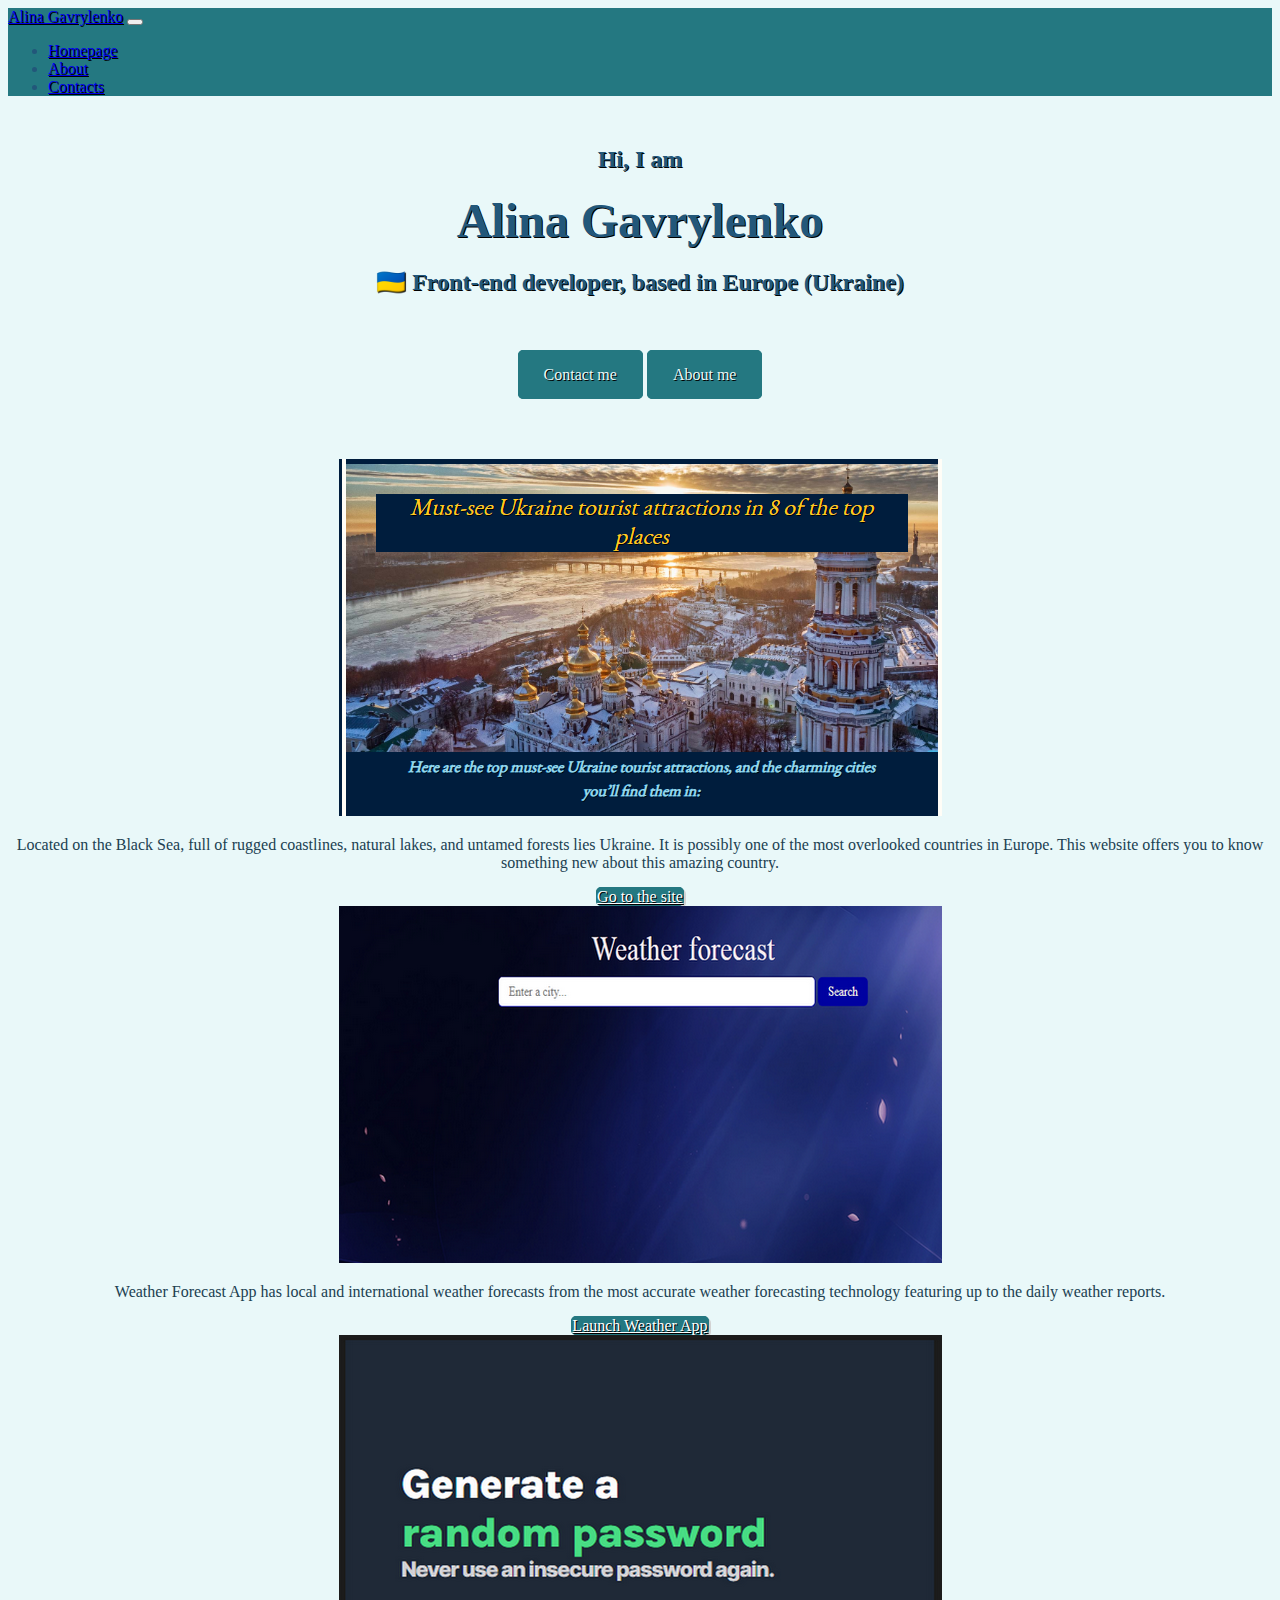
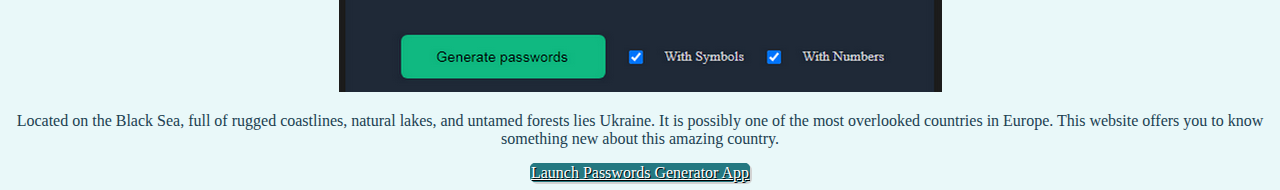
<file: index.html>
<!DOCTYPE html>
<html lang="en">
  <head>
    <meta charset="UTF-8" />
    <meta name="viewport" content="width=device-width, initial-scale=1.0" />
    <meta
      http-equiv="X-UA-Compatible"
      title="Websites developed by Alina Gavrylenko front-end developer from Ukraine"
      content="ie=edge"
    />
    <link
      href="https://cdn.jsdelivr.net/npm/bootstrap@5.3.0-alpha1/dist/css/bootstrap.min.css"
      rel="stylesheet"
      integrity="sha384-GLhlTQ8iRABdZLl6O3oVMWSktQOp6b7In1Zl3/Jr59b6EGGoI1aFkw7cmDA6j6gD"
      crossorigin="anonymous"
    />
    <style>
      .btn-custom {
        color: var(--primary-color);
        border-radius: 5px;
        box-shadow: 2px 2px lightgrey;
        background-color: var(--primary-color);
        border: 1px solid var(--primary-color);
        color: white;
      }
    </style>
    <title>Alina Gavrylenko Projects</title>
    <link rel="stylesheet" href="src/style.css" class="rel" />
  </head>
  <body>
    <div class="header">
      <nav
        class="navbar navbar-expand-lg "
        style="background-color: var(--primary-color);"
      >
        <div class="container-fluid">
          <a class="nav-link" href="#">Alina Gavrylenko</a>
          <button
            class="navbar-toggler"
            type="button"
            data-bs-toggle="collapse"
            data-bs-target="#navbarNav"
            aria-controls="navbarNav"
            aria-expanded="false"
            aria-label="Toggle navigation"
          >
            <span class="navbar-toggler-icon"></span>
          </button>
          <div class="collapse navbar-collapse" id="navbarNav">
            <ul class="navbar-nav">
              <li class="nav-item">
                <a class="nav-link active" aria-current="page" href="index.html"
                  >Homepage</a
                >
              </li>
              <li class="nav-item">
                <a
                  class="nav-link"
                  href="contacts.html"
                  title="About Alina Gavrylenko projects"
                  >About</a
                >
              </li>
              <li class="nav-item">
                <a
                  class="nav-link"
                  href="contacts.html#contacts"
                  title="How to contact Alina Gavrylenko"
                  >Contacts</a
                >
              </li>
            </ul>
          </div>
        </div>
      </nav>
    </div>
    <div class="main">
      <h2>Hi, I am</h2>
      <h1>Alina Gavrylenko</h1>
      <h2>🇺🇦 Front-end developer, based in Europe (Ukraine)</h2>
      <div class="links">
        <a
          class="link"
          href="contacts.html#contacts"
          title="About Alina Gavrylenko projects"
          >Contact me</a
        >
        <a
          class="link"
          href="contacts.html#aboutme"
          title="How to contact Alina Gavrylenko"
          >About me</a
        >
      </div>
    </div>
    <div class="container">
      <div class="row row-gap-4 justify-content-sm-evenly">
        <div class="col-sm-6 ">
          <img
            class="img-fluid border p3 text-center shadow-sm rounded"
            src="images/aboutUkraine2.png"
            alt="Welcome to Ukraine"
          />
        </div>
        <div class="col-sm-6 fst-italic ">
          <p>
            Located on the Black Sea, full of rugged coastlines, natural lakes,
            and untamed forests lies Ukraine. It is possibly one of the most
            overlooked countries in Europe. This website offers you to know
            something new about this amazing country.
          </p>
          <div class="gotosite-btn">
            <a
              href="https://fanciful-tartufo-132c5a.netlify.app"
              class="btn btn-custom mt-3 mb-3"
              target="_blank"
              >Go to the site</a
            >
          </div>
        </div>

        <div class="col-sm-6">
          <img
            class="img-fluid border p2 shadow-sm rounded"
            src="images/weather_app2.png"
            alt="Weather forecast app"
          />
        </div>
        <div class="col-sm-6 fst-italic ">
          <p>
            Weather Forecast App has local and international weather forecasts
            from the most accurate weather forecasting technology featuring up
            to the daily weather reports.
          </p>
          <div class="gotosite-btn">
            <a
              href="https://voluble-liger-0552ac.netlify.app"
              target="_blank"
              class="btn btn-custom mt-3 mb-3"
              >Launch Weather App</a
            >
          </div>
        </div>
        <div class="col-sm-6">
          <img
            class="img-fluid border p2 shadow-sm rounded"
            src="images/passwordGenerator2.png"
            alt="Passwords generator"
          />
        </div>
        <div class="col-sm-6 fst-italic ">
          <p>
            Located on the Black Sea, full of rugged coastlines, natural lakes,
            and untamed forests lies Ukraine. It is possibly one of the most
            overlooked countries in Europe. This website offers you to know
            something new about this amazing country.
          </p>
          <div class="gotosite-btn">
            <a
              href="https://zippy-concha-db205d.netlify.app"
              class="btn btn-custom mt-3 mb-3"
              target="_blank"
              >Launch Passwords Generator App</a
            >
          </div>
        </div>
      </div>
    </div>

    <script
      src="https://cdn.jsdelivr.net/npm/bootstrap@5.3.0-alpha1/dist/js/bootstrap.bundle.min.js"
      integrity="sha384-w76AqPfDkMBDXo30jS1Sgez6pr3x5MlQ1ZAGC+nuZB+EYdgRZgiwxhTBTkF7CXvN"
      crossorigin="anonymous"
    ></script>
  </body>
</html>
</file>
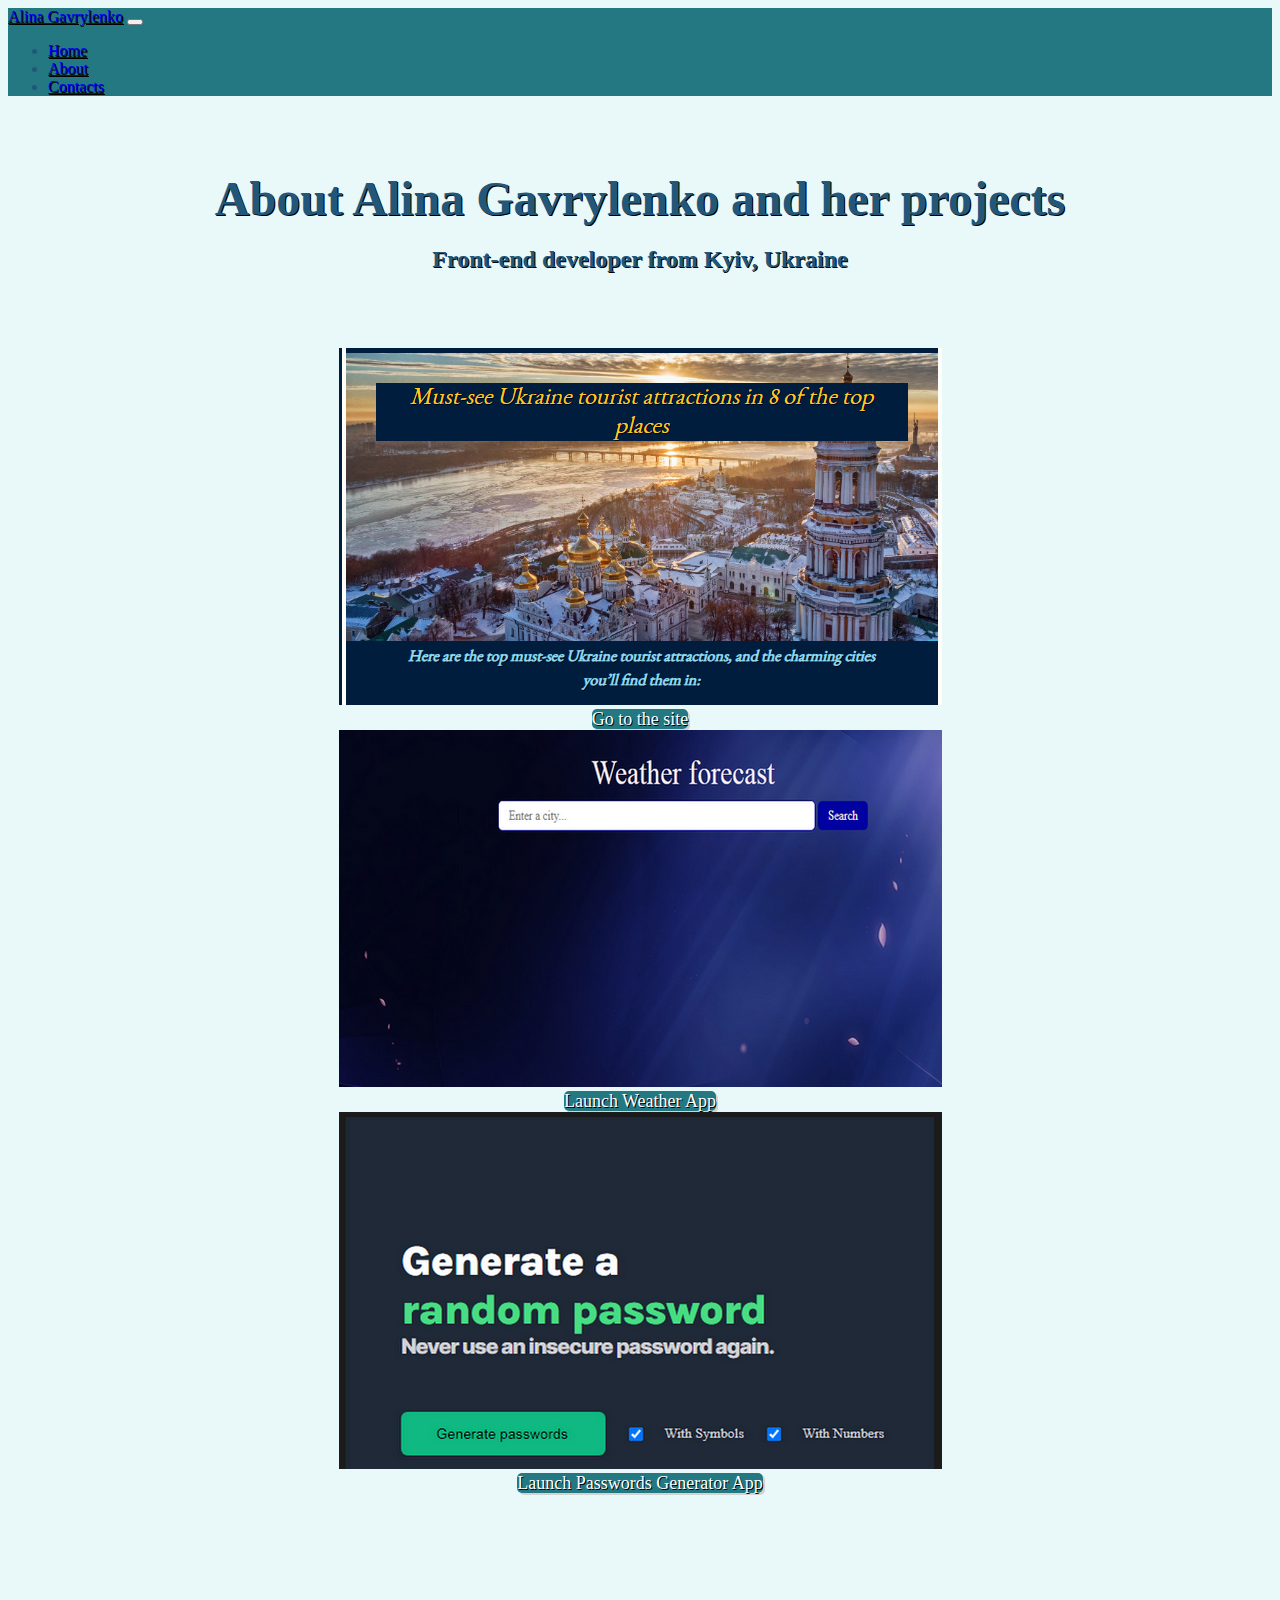
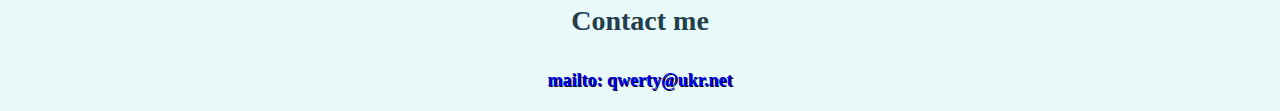
<file: contacts.html>
<!DOCTYPE html>
<html lang="en">
  <head>
    <meta charset="UTF-8" />
    <meta
      http-equiv="X-UA-Compatible"
      title="Websites developed by Alina Gavrylenko front-end developer from Ukraine"
      content="ie=edge"
    />
    <meta http-equiv="X-UA-Compatible" content="ie=edge" />
    <link
      href="https://cdn.jsdelivr.net/npm/bootstrap@5.3.0-alpha1/dist/css/bootstrap.min.css"
      rel="stylesheet"
      integrity="sha384-GLhlTQ8iRABdZLl6O3oVMWSktQOp6b7In1Zl3/Jr59b6EGGoI1aFkw7cmDA6j6gD"
      crossorigin="anonymous"
    />
    <style>
      .btn-custom {
        color: var(--primary-color);
        border-radius: 5px;
        box-shadow: 2px 2px lightgrey;
        background-color: var(--primary-color);
        border: 1px solid var(--primary-color);
        color: white;
      }
    </style>
    <title>Alina Gavrylenko Projects</title>
    <link rel="stylesheet" href="src/style.css" class="rel" />
  </head>
  <body>
    <div class="header">
      <nav
        class="navbar navbar-expand-lg "
        style="background-color: var(--primary-color);"
      >
        <div class="container-fluid">
          <a class="nav-link" href="#">Alina Gavrylenko</a>
          <button
            class="navbar-toggler"
            type="button"
            data-bs-toggle="collapse"
            data-bs-target="#navbarNav"
            aria-controls="navbarNav"
            aria-expanded="false"
            aria-label="Toggle navigation"
          >
            <span class="navbar-toggler-icon"></span>
          </button>
          <div class="collapse navbar-collapse" id="navbarNav">
            <ul class="navbar-nav">
              <li class="nav-item">
                <a class="nav-link active" aria-current="page" href="index.html"
                  >Home</a
                >
              </li>
              <li class="nav-item">
                <a
                  class="nav-link"
                  href="contacts.html"
                  title="About Alina Gavrylenko projects"
                  >About</a
                >
              </li>
              <li class="nav-item">
                <a
                  class="nav-link"
                  href="contacts.html#contacts"
                  title="How to contact Alina Gavrylenko"
                  >Contacts</a
                >
              </li>
            </ul>
          </div>
        </div>
      </nav>
    </div>

    <div class="main_contact" id="aboutme">
      <h1>About Alina Gavrylenko and her projects</h1>
      <h2>Front-end developer from Kyiv, Ukraine</h2>
      <div class="container">
        <div class="row row-gap-4 justify-content-sm-evenly">
          <div class="col-sm-4 ">
            <div>
              <img
                class="img-fluid border p2 text-center shadow-sm rounded"
                src="images/aboutUkraine2.png"
                alt="Welcome to Ukraine"
              />
            </div>
            <div class="gotosite-btn">
              <a
                href="https://fanciful-tartufo-132c5a.netlify.app"
                class="btn btn-custom mt-3 mb-3"
                target="_blank"
                >Go to the site</a
              >
            </div>
          </div>

          <div class="col-sm-4">
            <div>
              <img
                class="img-fluid border p2 shadow-sm rounded"
                src="images/weather_app2.png"
                alt="Weather forecast app"
              />
            </div>
            <div class="gotosite-btn">
              <a
                href="https://voluble-liger-0552ac.netlify.app"
                target="_blank"
                class="btn btn-custom mt-3 mb-3"
                >Launch Weather App</a
              >
            </div>
          </div>

          <div class="col-sm-4">
            <div>
              <img
                class="img-fluid border p2 shadow-sm rounded"
                src="images/passwordGenerator2.png"
                alt="Passwords generator"
              />
            </div>
            <div class="gotosite-btn">
              <a
                href="https://zippy-concha-db205d.netlify.app"
                class="btn btn-custom mt-3 mb-3"
                target="_blank"
                >Launch Passwords Generator App</a
              >
            </div>
          </div>
        </div>
      </div>
    </div>
    <footer class="contacts" id="contacts">
      <p id="contacts">Contact me</p>
      <a href="#" title="how to contacts with Alina Gavrylenko"
        >mailto: qwerty@ukr.net</a
      >
    </footer>
    <script
      src="https://cdn.jsdelivr.net/npm/bootstrap@5.3.0-alpha1/dist/js/bootstrap.bundle.min.js"
      integrity="sha384-w76AqPfDkMBDXo30jS1Sgez6pr3x5MlQ1ZAGC+nuZB+EYdgRZgiwxhTBTkF7CXvN"
      crossorigin="anonymous"
    ></script>
  </body>
</html>
</file>
<file: src/style.css>
:root {
  --primary-color: #247881;
  --hover-color: #e9f8f9;
  --box-shadow: 1px 3px grey;
}

body {
  background-color: #e9f8f9;
  color: #22577a;
  text-shadow: 1px 1px black;
}
.main {
  display: flex;
  flex-direction: column;
  justify-content: center;
  text-align: center;
  margin: 30px;
}

h1 {
  font-size: 48px;
  font-weight: bold;
  margin: 0px;
}

.links {
  margin-top: 50px;
}

.link {
  padding: 15px 25px;
  border: 1px solid var(--primary-color);
  text-decoration: none;
  border-radius: 5px;
  background: var(--primary-color);
  border: 1px solid var(--primary-color);
  color: var(--hover-color);
}

.link:hover {
  background: var(--hover-color);
  color: var(--primary-color);
  box-shadow: var(--box-shadow);
  text-shadow: none;
}

#contacts a,
.main_contact a {
  font-size: 18px;
  border: none;
  text-decoration: none;
  margin-bottom: 40px;
}

#contacts a:hover,
.main_contact a:hover {
  background: var(--hover-color);
  color: var(--primary-color);
  text-shadow: none;
}

.main_contact,
.container {
  text-align: center;
  margin-top: 75px;
}

footer {
  margin-top: 75px;
  text-align: center;
  font-size: 28px;
  font-weight: bold;
  margin-bottom: 10px;
  padding: 10px;
  line-height: 1;
}

p {
  text-shadow: none;
  color: #204051;
}
</file>
